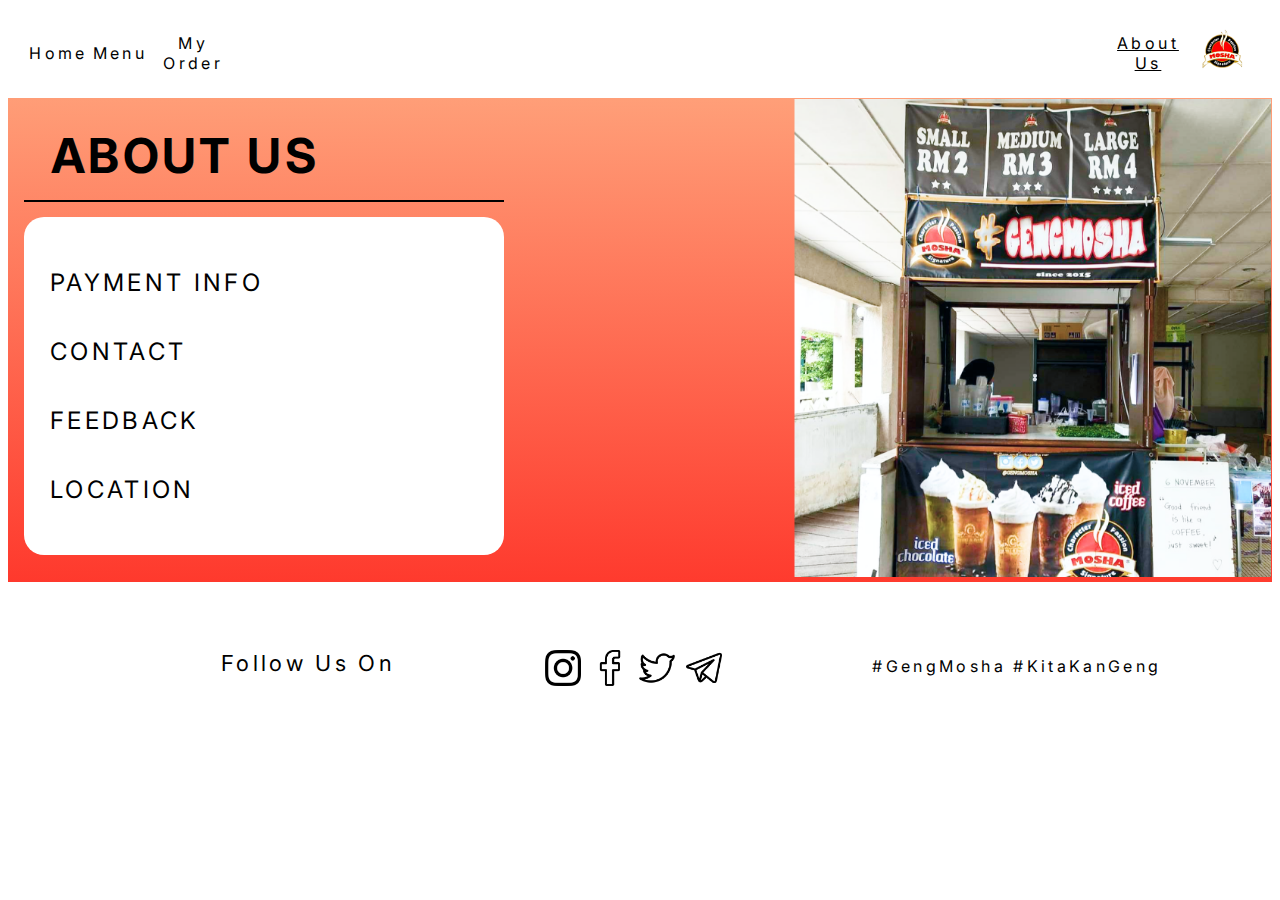
<file: aboutus.html>
<!DOCTYPE html>
<html lang="en">

<head>
    <meta charset="UTF-8">
    <meta http-equiv="X-UA-Compatible" content="IE=edge">
    <meta name="viewport" content="width=device-width, initial-scale=1.0">
    <title>About Us</title>
    <script src="https://ajax.googleapis.com/ajax/libs/jquery/3.6.1/jquery.min.js"></script>
    <link rel="icon" href="https://cdn-icons-png.flaticon.com/512/1047/1047503.png">
    <link href='https://fonts.googleapis.com/css?family=Inter' rel='stylesheet'>
    <style>
        body {
            font-family: 'Inter';
            letter-spacing: 0.21em;
        }

        .flex-container {
            display: flex;

        }

        .flex-container>div {
            margin: 10px;
            padding: 20px;
            font-size: 30px;
        }

        .show-el {
            display: block;
        }

        .underline {
            text-decoration: underline;
        }

        .hidden {
            display: none;
        }
    </style>

</head>

<body>

    <div class="nav" cell>

        <table cellspacing="0" text-align="center" height="50" width="100%" style="text-align: center; padding: 20px;">
            <td style="width: 5%;">
                <a href="index.html" style="color: black; text-decoration-line: none;">Home</a>
            </td>
            <td style="width: 5%;">
                <a href="menu.html" style="color: black; text-decoration-line: none;">Menu</a>
            </td>
            <td style="width: 7%;">
                <a href="order.html" style="color: black; text-decoration-line: none;">My Order</a>
            </td>


            <td></td>
            <td style="width: 7%;">
                <a href="aboutus.html" style="color: black; text-decoration-line: underline;">About Us</a>
            </td>
            <td style="width: 5%;">
                <a href="#"><img alt="Youtube" src="pictures/moshalogo.png" style="width: 75%;"></img></a>
            </td>

        </table>

    </div>

    <div class="content" style="background: linear-gradient(180.66deg, #FFC091 -30.93%, #FE0103 154.17%);;">
        <table cellspacing="0" style="width: 100%;">
            <td style="width: 55%;">
                <h1 style="margin: 3%; font-size: 48px;">&nbsp ABOUT US</h1>
                <hr color="black" style="margin: 3%;">
                <div class="container"
                    style="background-color: #FFFFFF; padding-top: 10%; padding-bottom: 10%; padding-left: 5%;margin: 3%; border-radius: 20px;">
                    <a class="btn" id="payment"
                        style="padding-bottom: 10%; color: black; text-decoration-line: none; font-size: 24px; cursor: pointer;">PAYMENT INFO</a><br><br><br>
                    <a class="btn" id="contact"
                        style="padding-bottom: 10%; color: black; text-decoration-line: none; font-size: 24px; cursor: pointer;">CONTACT</a><br><br><br>
                    <a class="btn" id="feedback"
                        style="padding-bottom: 5%; color: black; text-decoration-line: none; font-size: 24px; cursor: pointer;">FEEDBACK</a><br><br><br>
                    <a class="btn" id="location"
                        style="padding-bottom: 5%;  color: black; text-decoration-line: none; font-size: 24px; cursor: pointer;">LOCATION</a>
                </div>
            </td>

            <td style="width: 40%;">
                <div id="div1">
                    <img id="hideme" src="pictures/moshashop.png" alt="moshashop" width="750">
                    <div class="hide" id="contact-el" style="display: none;">
                        <a style="font-size: 25px;">

                            <div>
                                <p>
                                    Email: <br>
                                    mosha.official@gmail.com
                                </p>
                            </div>

                        </a>
                    </div>
                    <div class="hide" id="payment-el" style="display: none;">
                        <a style="font-size: 25px;">

<div>
                                <p>
                                    Transfer to: <br>
                                    <br>
                                    Aqil & Aqili Resources <br>
                                    Muamalat <br>
                                    0804-0003711710
                                </p>
                            </div>
                        </a>
                    </div>
                    <div class="hide" id="feedback-el" style="display: none; padding-left: 8%;">
                        <a style="font-size: 32px;">

                            <div
                                style="background-color: #FFFFFF;padding: 10%; text-align: left; border-radius: 20px; width: 450px; height: 325px; top: 500px;">
                                <form>
                                    <label for="feedback"
                                        style="font-size: 22px; font-family: katibeh; font-size: 32px;">Feedback</label><br><br>
                                    <textarea id="feedback" name="feedback" rows="10" cols="50" placeholder=" type ..."
                                        style="border-radius: 17px; font-family: katibeh; letter-spacing: 0.21em; font-size: 16px; padding-left: 2.5%; padding-top: 2.5%;"></textarea><br><br>
                                    <a href="https://docs.google.com/forms/d/e/1FAIpQLSdPuuR8CrmrsWbLQI2y8dC5iB7ch6gx3cnOCTV6bGuM_0IouA/viewform?usp=sf_link">
                                        <input
                                            type="button" value="Submit"
                                            style="border-radius: 40px; width: 124px; height: 34px; text-align: center; border-width: 0;   border: 1px solid black; background-color: white;">
                                    </a>
                            </div>
                            </form>
                    </div>

                    </a>
                </div>
                <div class="hide" id="location-el" style="display: none;">
                    <a style="font-size: 32px;">

                        <iframe
                            src="https://www.google.com/maps/d/embed?mid=1rtpolOB_2r96wGMnHgQ1QepuXJOA8Jg&ehbc=2E312F"
                            width="750" height="480"></iframe>

                    </a>
                </div>
    </div>


    </td>
    </table>

    </div>

    <div class="flex-container" style="padding-top: 3%; width: 105%;">
        <div style="width: 33%; text-align:right; font-size: 22px; line-height: 27px;">Follow Us On</div>
        <div style="width: 33%; text-align:center;">
        
            <div class="icons">
                <a href="https://www.instagram.com/gengmosha_/?hl=en"><img alt="Instagram" src="pictures/instagram.png" style="width: 10%;"></img></a>
                <a href="https://www.facebook.com/BaristaMosha"><img alt="Facebook" src="pictures/facebook.png" style="width: 10%;"></img></a>
                <a href="https://twitter.com/gengmosha_?lang=en"><img alt="Twitter" src="pictures/twitter.png" style="width: 10%;"></img></a>
                <a href="https://t.me/+51Kd1TU6CYkxMDRl"><img alt="Telegram" src="pictures/telegram.png" style="width: 10%;"></img></a>
            </div>

        </div>
        <div style="width: 40%; text-align:left; font-size: 16px; line-height: 19px; padding-top: 2%;">#GengMosha #KitaKanGeng</div>  
      </div>

    <script>
        $(document).ready(function () {
            $(".btn").click(function () {
                $("#hideme").hide();
            });
        });

        $('.btn').click(function (e) {

        });

        $(document).ready(function () {

            let paymentVisible = false;
            let contactVisible = false;
            let feedbackVisible = false;
            let locationVisible = false;

            function reset() {
                $(".hide").hide()
                $(".btn").removeClass("underline")

                paymentVisible = false;
                contactVisible = false;
                feedbackVisible = false;
                locationVisible = false;
            }

            function toggle(bool, el, parentEl) {
                reset()
                bool ? el.hide() : el.show()
                bool ?

parentEl.removeClass("underline") : parentEl.addClass("underline")
                return !bool
            }

            $("#payment").click(function () {
                paymentVisible = toggle(paymentVisible, $("#payment-el"), $("#payment"))
            })

            $("#contact").click(function () {
                contactVisible = toggle(contactVisible, $("#contact-el"), $("#contact"))
            })

            $("#feedback").click(function () {
                feedbackVisible = toggle(feedbackVisible, $("#feedback-el"), $("#feedback"))
            })

            $("#location").click(function () {
                locationVisible = toggle(locationVisible, $("#location-el"), $("#location"))
            })


        });
    </script>

</body>

</html>
</file>
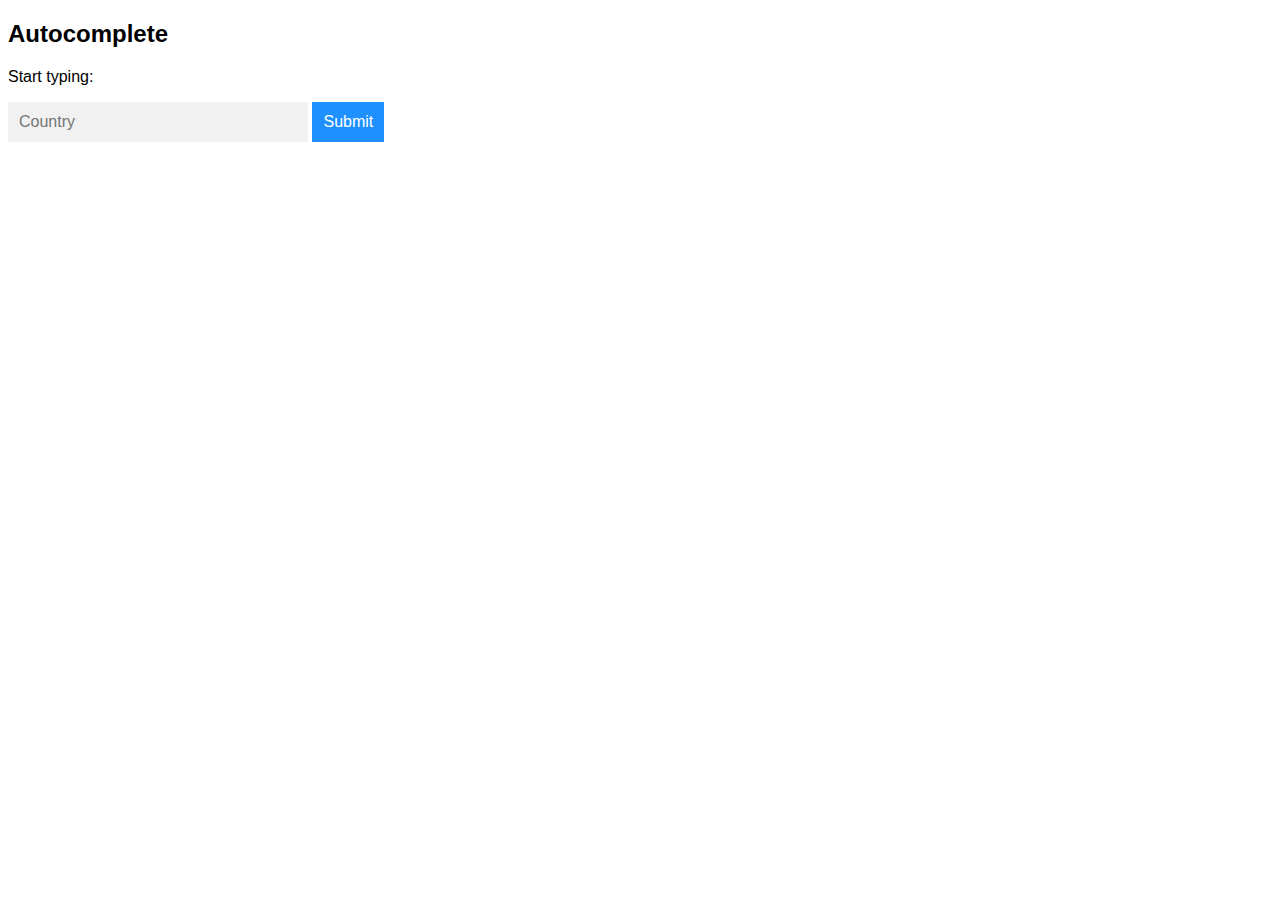
<file: autofillsearch.html>
<!DOCTYPE html>
<html>
<head>
<meta name="viewport" content="width=device-width, initial-scale=1.0">
<style>
* {
  box-sizing: border-box;
}

body {
  font: 16px Arial;  
}

/*the container must be positioned relative:*/
.autocomplete {
  position: relative;
  display: inline-block;
}

input {
  border: 1px solid transparent;
  background-color: #f1f1f1;
  padding: 10px;
  font-size: 16px;
}

input[type=text] {
  background-color: #f1f1f1;
  width: 100%;
}

input[type=submit] {
  background-color: DodgerBlue;
  color: #fff;
  cursor: pointer;
}

.autocomplete-items {
  position: absolute;
  border: 1px solid #d4d4d4;
  border-bottom: none;
  border-top: none;
  z-index: 99;
  /*position the autocomplete items to be the same width as the container:*/
  top: 100%;
  left: 0;
  right: 0;
}

.autocomplete-items div {
  padding: 10px;
  cursor: pointer;
  background-color: #fff; 
  border-bottom: 1px solid #d4d4d4; 
}

/*when hovering an item:*/
.autocomplete-items div:hover {
  background-color: #e9e9e9; 
}

/*when navigating through the items using the arrow keys:*/
.autocomplete-active {
  background-color: DodgerBlue !important; 
  color: #ffffff; 
}
</style>
</head>     
<body>

<h2>Autocomplete</h2>

<p>Start typing:</p>

<!--Make sure the form has the autocomplete function switched off:-->
<form autocomplete="off" action="/action_page.php">
  <div class="autocomplete" style="width:300px;">
    <input id="myInput" type="text" name="myCountry" placeholder="Country">
  </div>
  <input type="submit">
</form>

<script>
function autocomplete(inp, arr) {
  /*the autocomplete function takes two arguments,
  the text field element and an array of possible autocompleted values:*/
  var currentFocus;
  /*execute a function when someone writes in the text field:*/
  inp.addEventListener("input", function(e) {
      var a, b, i, val = this.value;
      /*close any already open lists of autocompleted values*/
      closeAllLists();
      if (!val) { return false;}
      currentFocus = -1;
      /*create a DIV element that will contain the items (values):*/
      a = document.createElement("DIV");
      a.setAttribute("id", this.id + "autocomplete-list");
      a.setAttribute("class", "autocomplete-items");
      /*append the DIV element as a child of the autocomplete container:*/
      this.parentNode.appendChild(a);
      /*for each item in the array...*/
      for (i = 0; i < arr.length; i++) {
        /*check if the item starts with the same letters as the text field value:*/
        if (arr[i].substr(0, val.length).toUpperCase() == val.toUpperCase()) {
          /*create a DIV element for each matching element:*/
          b = document.createElement("DIV");
          /*make the matching letters bold:*/
          b.innerHTML = "<strong>" + arr[i].substr(0, val.length) + "</strong>";
          b.innerHTML += arr[i].substr(val.length);
          /*insert a input field that will hold the current array item's value:*/
          b.innerHTML += "<input type='hidden' value='" + arr[i] + "'>";
          /*execute a function when someone clicks on the item value (DIV element):*/
          b.addEventListener("click", function(e) {
              /*insert the value for the autocomplete text field:*/
              inp.value = this.getElementsByTagName("input")[0].value;
              /*close the list of autocompleted values,
              (or any other open lists of autocompleted values:*/
              closeAllLists();
          });
          a.appendChild(b);
        }
      }
  });
  /*execute a function presses a key on the keyboard:*/
  inp.addEventListener("keydown", function(e) {
      var x = document.getElementById(this.id + "autocomplete-list");
      if (x) x = x.getElementsByTagName("div");
      if (e.keyCode == 40) {
        /*If the arrow DOWN key is pressed,
        increase the currentFocus variable:*/
        currentFocus++;
        /*and and make the current item more visible:*/
        addActive(x);
      } else if (e.keyCode == 38) { //up
        /*If the arrow UP key is pressed,
        decrease the currentFocus variable:*/
        currentFocus--;
        /*and and make the current item more visible:*/
        addActive(x);
      } else if (e.keyCode == 13) {
        /*If the ENTER key is pressed, prevent the form from being submitted,*/
        e.preventDefault();
        if (currentFocus > -1) {
          /*and simulate a click on the "active" item:*/
          if (x) x[currentFocus].click();
        }
      }
  });
  function addActive(x) {
    /*a function to classify an item as "active":*/
    if (!x) return false;
    /*start by removing the "active" class on all items:*/
    removeActive(x);
    if (currentFocus >= x.length) currentFocus = 0;
    if (currentFocus < 0) currentFocus = (x.length - 1);
    /*add class "autocomplete-active":*/
    x[currentFocus].classList.add("autocomplete-active");
  }
  function removeActive(x) {
    /*a function to remove the "active" class from all autocomplete items:*/
    for (var i = 0; i < x.length; i++) {
      x[i].classList.remove("autocomplete-active");
    }
  }
  function closeAllLists(elmnt) {
    /*close all autocomplete lists in the document,
    except the one passed as an argument:*/
    var x = document.getElementsByClassName("autocomplete-items");
    for (var i = 0; i < x.length; i++) {
      if (elmnt != x[i] && elmnt != inp) {
        x[i].parentNode.removeChild(x[i]);
      }
    }
  }
  /*execute a function when someone clicks in the document:*/
  document.addEventListener("click", function (e) {
      closeAllLists(e.target);
  });
}

/*An array containing all the country names in the world:*/
var countries = ["Afghanistan","Albania","Algeria","Andorra","Angola","Anguilla","Antigua & Barbuda","Argentina","Armenia","Aruba","Australia","Austria","Azerbaijan","Bahamas","Bahrain","Bangladesh","Barbados","Belarus","Belgium","Belize","Benin","Bermuda","Bhutan","Bolivia","Bosnia & Herzegovina","Botswana","Brazil","British Virgin Islands","Brunei","Bulgaria","Burkina Faso","Burundi","Cambodia","Cameroon","Canada","Cape Verde","Cayman Islands","Central Arfrican Republic","Chad","Chile","China","Colombia","Congo","Cook Islands","Costa Rica","Cote D Ivoire","Croatia","Cuba","Curacao","Cyprus","Czech Republic","Denmark","Djibouti","Dominica","Dominican Republic","Ecuador","Egypt","El Salvador","Equatorial Guinea","Eritrea","Estonia","Ethiopia","Falkland Islands","Faroe Islands","Fiji","Finland","France","French Polynesia","French West Indies","Gabon","Gambia","Georgia","Germany","Ghana","Gibraltar","Greece","Greenland","Grenada","Guam","Guatemala","Guernsey","Guinea","Guinea Bissau","Guyana","Haiti","Honduras","Hong Kong","Hungary","Iceland","India","Indonesia","Iran","Iraq","Ireland","Isle of Man","Israel","Italy","Jamaica","Japan","Jersey","Jordan","Kazakhstan","Kenya","Kiribati","Kosovo","Kuwait","Kyrgyzstan","Laos","Latvia","Lebanon","Lesotho","Liberia","Libya","Liechtenstein","Lithuania","Luxembourg","Macau","Macedonia","Madagascar","Malawi","Malaysia","Maldives","Mali","Malta","Marshall Islands","Mauritania","Mauritius","Mexico","Micronesia","Moldova","Monaco","Mongolia","Montenegro","Montserrat","Morocco","Mozambique","Myanmar","Namibia","Nauro","Nepal","Netherlands","Netherlands Antilles","New Caledonia","New Zealand","Nicaragua","Niger","Nigeria","North Korea","Norway","Oman","Pakistan","Palau","Palestine","Panama","Papua New Guinea","Paraguay","Peru","Philippines","Poland","Portugal","Puerto Rico","Qatar","Reunion","Romania","Russia","Rwanda","Saint Pierre & Miquelon","Samoa","San Marino","Sao Tome and Principe","Saudi Arabia","Senegal","Serbia","Seychelles","Sierra Leone","Singapore","Slovakia","Slovenia","Solomon Islands","Somalia","South Africa","South Korea","South Sudan","Spain","Sri Lanka","St Kitts & Nevis","St Lucia","St Vincent","Sudan","Suriname","Swaziland","Sweden","Switzerland","Syria","Taiwan","Tajikistan","Tanzania","Thailand","Timor L'Este","Togo","Tonga","Trinidad & Tobago","Tunisia","Turkey","Turkmenistan","Turks & Caicos","Tuvalu","Uganda","Ukraine","United Arab Emirates","United Kingdom","United States of America","Uruguay","Uzbekistan","Vanuatu","Vatican City","Venezuela","Vietnam","Virgin Islands (US)","Yemen","Zambia","Zimbabwe"];

/*initiate the autocomplete function on the "myInput" element, and pass along the countries array as possible autocomplete values:*/
autocomplete(document.getElementById("myInput"), countries);
</script>

</body>
</html>
</file>
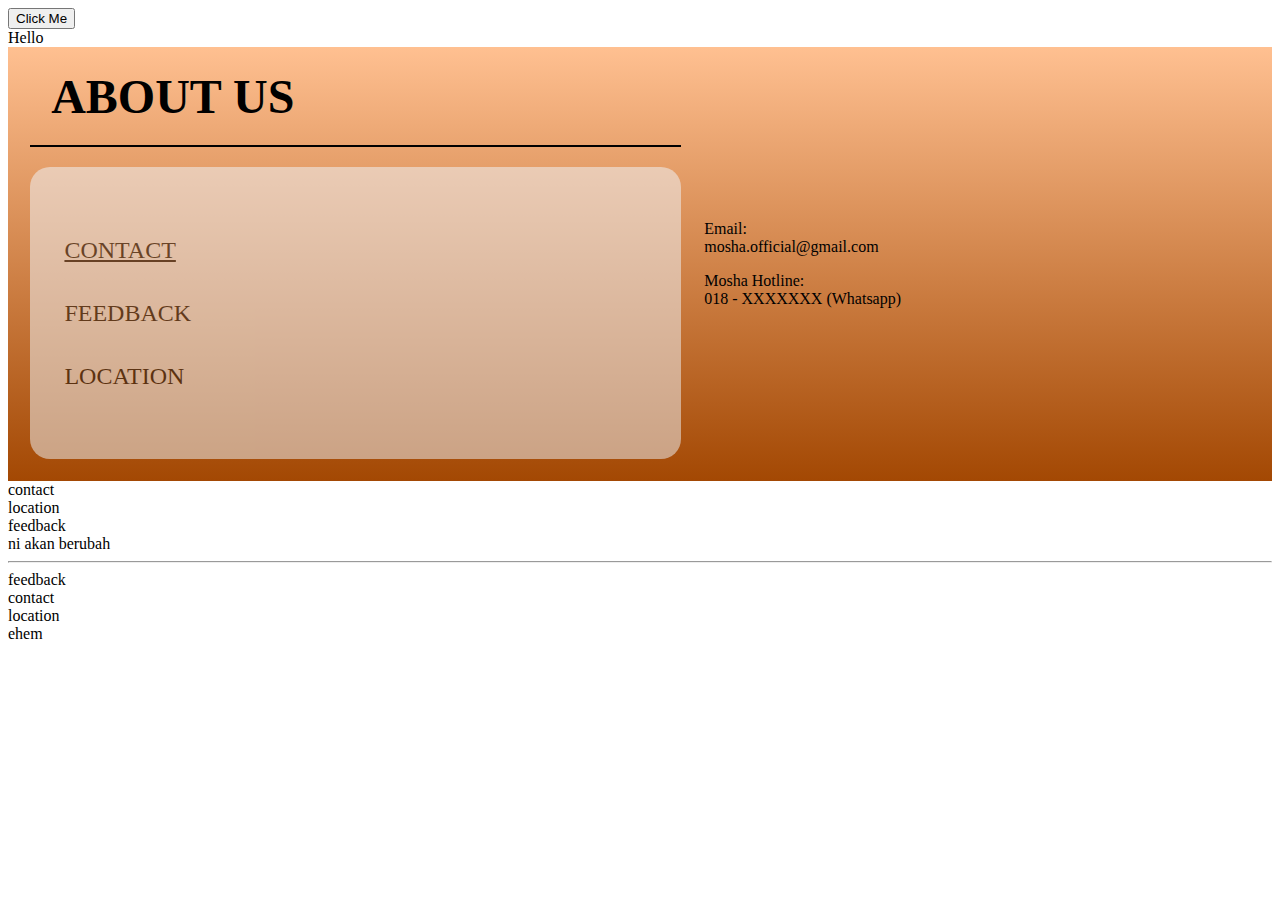
<file: pictures/testjs.html>
<!DOCTYPE html>
<head>
    <link rel="icon" href="https://cdn-icons-png.flaticon.com/512/1047/1047503.png">
</head>
<html>
<body>

    <button onclick="myFunction()">Click Me</button>

    <div id="myDIV" onclick="myFunction()">Hello</div>

<script>

function myFunction() {
  var x = document.getElementById("myDIV");
  if (x.innerHTML === "Hello") {
    x.innerHTML = "Swapped text!";
  } else {
    x.innerHTML = "Hello";
  }
}

</script>

</div>

<div class="content" style="background-image: linear-gradient(#FFC091, #A34803);">
    <table cellspacing="0" style="width: 100%;">
        <td style="width: 55%;">
            <h1 style="margin: 3%; font-size: 48px;">&nbsp ABOUT US</h1>
            <hr color="black" style="margin: 3%;">
            <div class="container" style="background-color: aliceblue; padding-top: 10%; padding-bottom: 10%; padding-left: 5%;  opacity: 50%; margin: 3%; border-radius: 20px;">
                <a onclick="toContact()" style="padding-bottom: 10%; text-decoration-line: underline; color: black; font-size: 24px">CONTACT</a><br><br><br>
                <a onclick="toFeedback()" style="padding-bottom: 5%; color: black; text-decoration-line: none; font-size: 24px">FEEDBACK</a><br><br><br>
                <a onclick="toLocation()" style="padding-bottom: 5%;  color: black; text-decoration-line: none; font-size: 24px">LOCATION</a>
            </div>
        </td>

        <td>
            <div id="brr">
                <p>
                    Email: <br>
                    mosha.official@gmail.com
                </p>

                <p>
                    Mosha Hotline: <br>
                    018 - XXXXXXX (Whatsapp)
                </p>
            </div>
        </td>
    </table>

    <script>

function tcontact(){
    var myDiv1 = document.getElementById("contentc");
  myDiv1.innerHTML = "contact mat";
}

function tlocation(){
    var myDiv2 = document.getElementById("contentc");
  myDiv2.innerHTML = "location mat";
}

function tfeedback(){
    var myDiv3 = document.getElementById("contentc");
  myDiv3.innerHTML = "feedback mat";
}

    </script>

</div>

<div id="ayam" onclick="tcontact()">contact</div>
<div id="ayam" onclick="tlocation()">location</div>
<div id="ayam" onclick="tfeedback()">feedback</div>


 <div id="contentc">ni akan berubah</div>

 <hr>

 <script>
    function oh(){
   var myDiv = document.getElementById("divId");
  myDiv.innerHTML = "Feedback";
    }
    function eh(){
   var myDiv = document.getElementById("divId");
  myDiv.innerHTML = "Contact";
    }
    function ah(){
   var myDiv = document.getElementById("divId");
  myDiv.innerHTML = "Location";
    }
</script>

<div id="ayam" onclick="oh()">feedback</div>
<div id="ayam" onclick="eh()">contact</div>
<div id="ayam" onclick="ah()">location</div>
<div id="divId">ehem</div>


</body>
</html>
</file>
